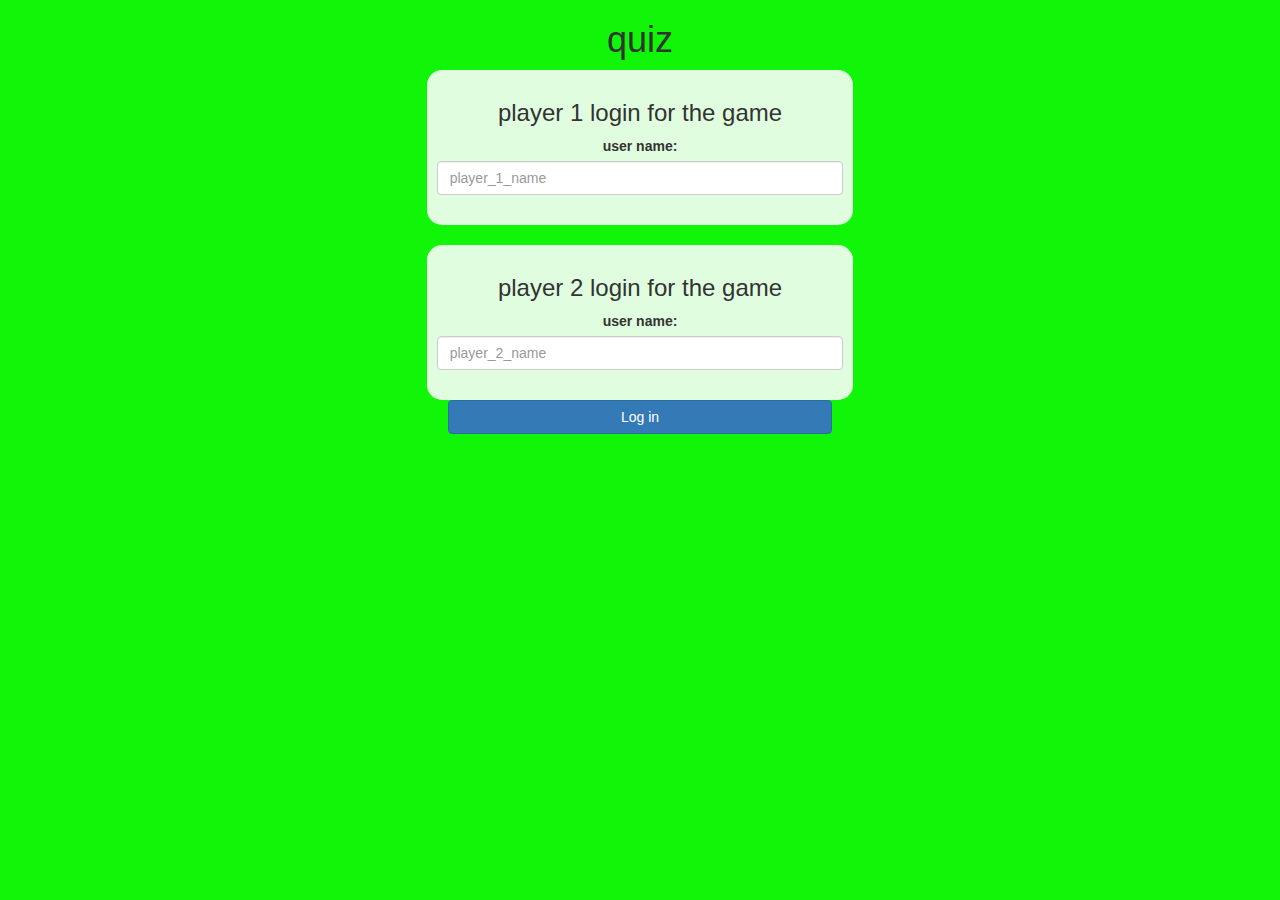
<file: index.html>
<!DOCTYPE html>
<html>
<head>
	<title>math quiz</title>
    
<meta name="viewport" content="width=device-width, initial-scale=1">
<link rel="stylesheet" href="https://maxcdn.bootstrapcdn.com/bootstrap/3.4.0/css/bootstrap.min.css">
<script src="https://ajax.googleapis.com/ajax/libs/jquery/3.4.1/jquery.min.js"></script>
<script src="https://maxcdn.bootstrapcdn.com/bootstrap/3.4.0/js/bootstrap.min.js"></script>

<link rel="stylesheet" type="text/css" href="game.css">

</head>
<body>
<center>
	<h1>quiz</h1>
<div class="col-lg-4 col-sm-8 col-xs-11 login_div1">
<h3>player 1 login for the game</h3>
<label>user name:</label>
<input type="text" id="player1_nameinput" class="form-control" placeholder="player_1_name">
<br>
</div>
<br>
<div class="col-lg-4 col-sm-8 col-xs-11 login_div1">
	<h3>player 2 login for the game</h3>
	<label>user name:</label>
	<input type="text" id="player2_nameinput" class="form-control" placeholder="player_2_name">
	<br>
	</div>
<button style="width:30%" class="btn btn-primary" onclick="addUser()">Log in</button>
<center>
</div>
<script src="game_login.js"></script>
<script src="game_page.js"></script>
</body>
</html>
</file>
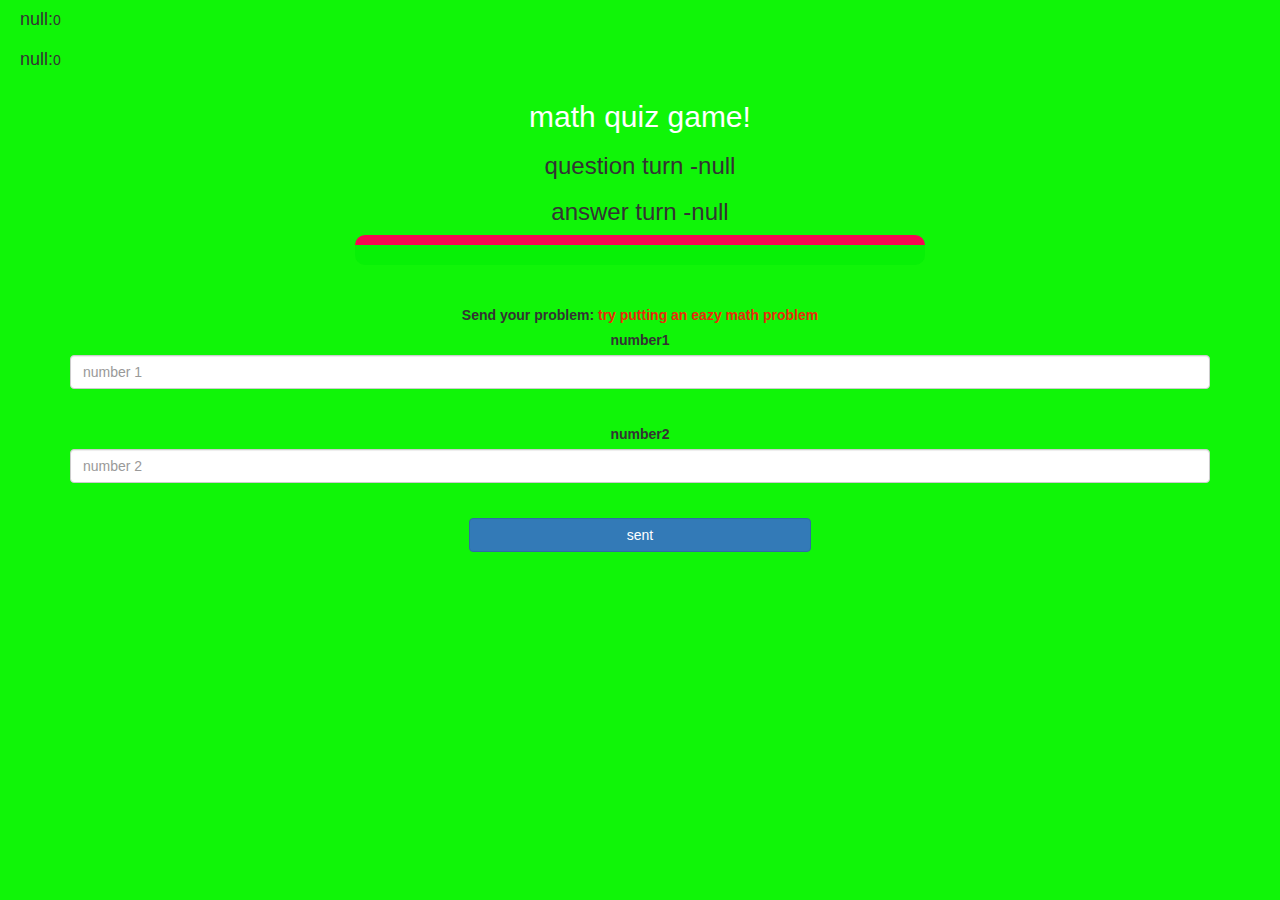
<file: game_page.html>
<!DOCTYPE html>
<html>
<head>
	<title>math quiz game</title>

<meta name="viewport" content="width=device-width, initial-scale=1">
<link rel="stylesheet" href="https://maxcdn.bootstrapcdn.com/bootstrap/3.4.0/css/bootstrap.min.css">
<script src="https://ajax.googleapis.com/ajax/libs/jquery/3.4.1/jquery.min.js"></script>
<script src="https://maxcdn.bootstrapcdn.com/bootstrap/3.4.0/js/bootstrap.min.js"></script>

<link rel="stylesheet" type="text/css" href="game.css">
</head>
<body>
<h4 id="player1_name"></h4><span id="player1_score"></span>
<br>
<h4 id="player2_name"></h4><span id="player2_score"></span>

<div class="container">
	<center>
		<h2 style="color: white;">math quiz game!</h2>
         <h3 id="player_question"></h3>
         <h3 id="player_answer">
			 
		 </h3>
		 
         <div id="output" class="col-lg-6"></div>
		<br>
		<br>

		<label>Send your problem: <b style="color: rgb(233, 43, 10)">try putting an eazy math problem</b></label>

		<br>
		<div class="form-group">
			<label>number1</label>
			<input type="text" id="number_1" class="form-control" placeholder="number 1">
		</div>

		<br>
		<div class="form-group">
			<label>number2</label>
			<input type="text" id="number_2" class="form-control" placeholder="number 2">
		</div>
		<br>
		<button .onclick="send()" class="btn btn-primary" style="width:30% ;">sent</button>
		
	</center>
</div>

<script src="game_page.js"></script>
</body>
</html>
</file>
<file: game.css>
body
{
	background: #10f508;
}

	.login_div1 , .login_div2
	{
		background: rgba(255, 255, 255, 0.87);
		padding: 10px;
		float: none;
		border-radius: 15px;
	}


#player1_name , #player2_name
{
	display: inline-block;
	margin-left: 20px;
}
#word
{
	width: 60%;
}
#word_display
{
	letter-spacing: 5px;
}
#output
{
background: rgba(7, 240, 7, 0.925);
border-radius: 10px;
border-top: 10px solid #f70652;
padding: 10px;
float: none;
text-align: left;
}
</file>
